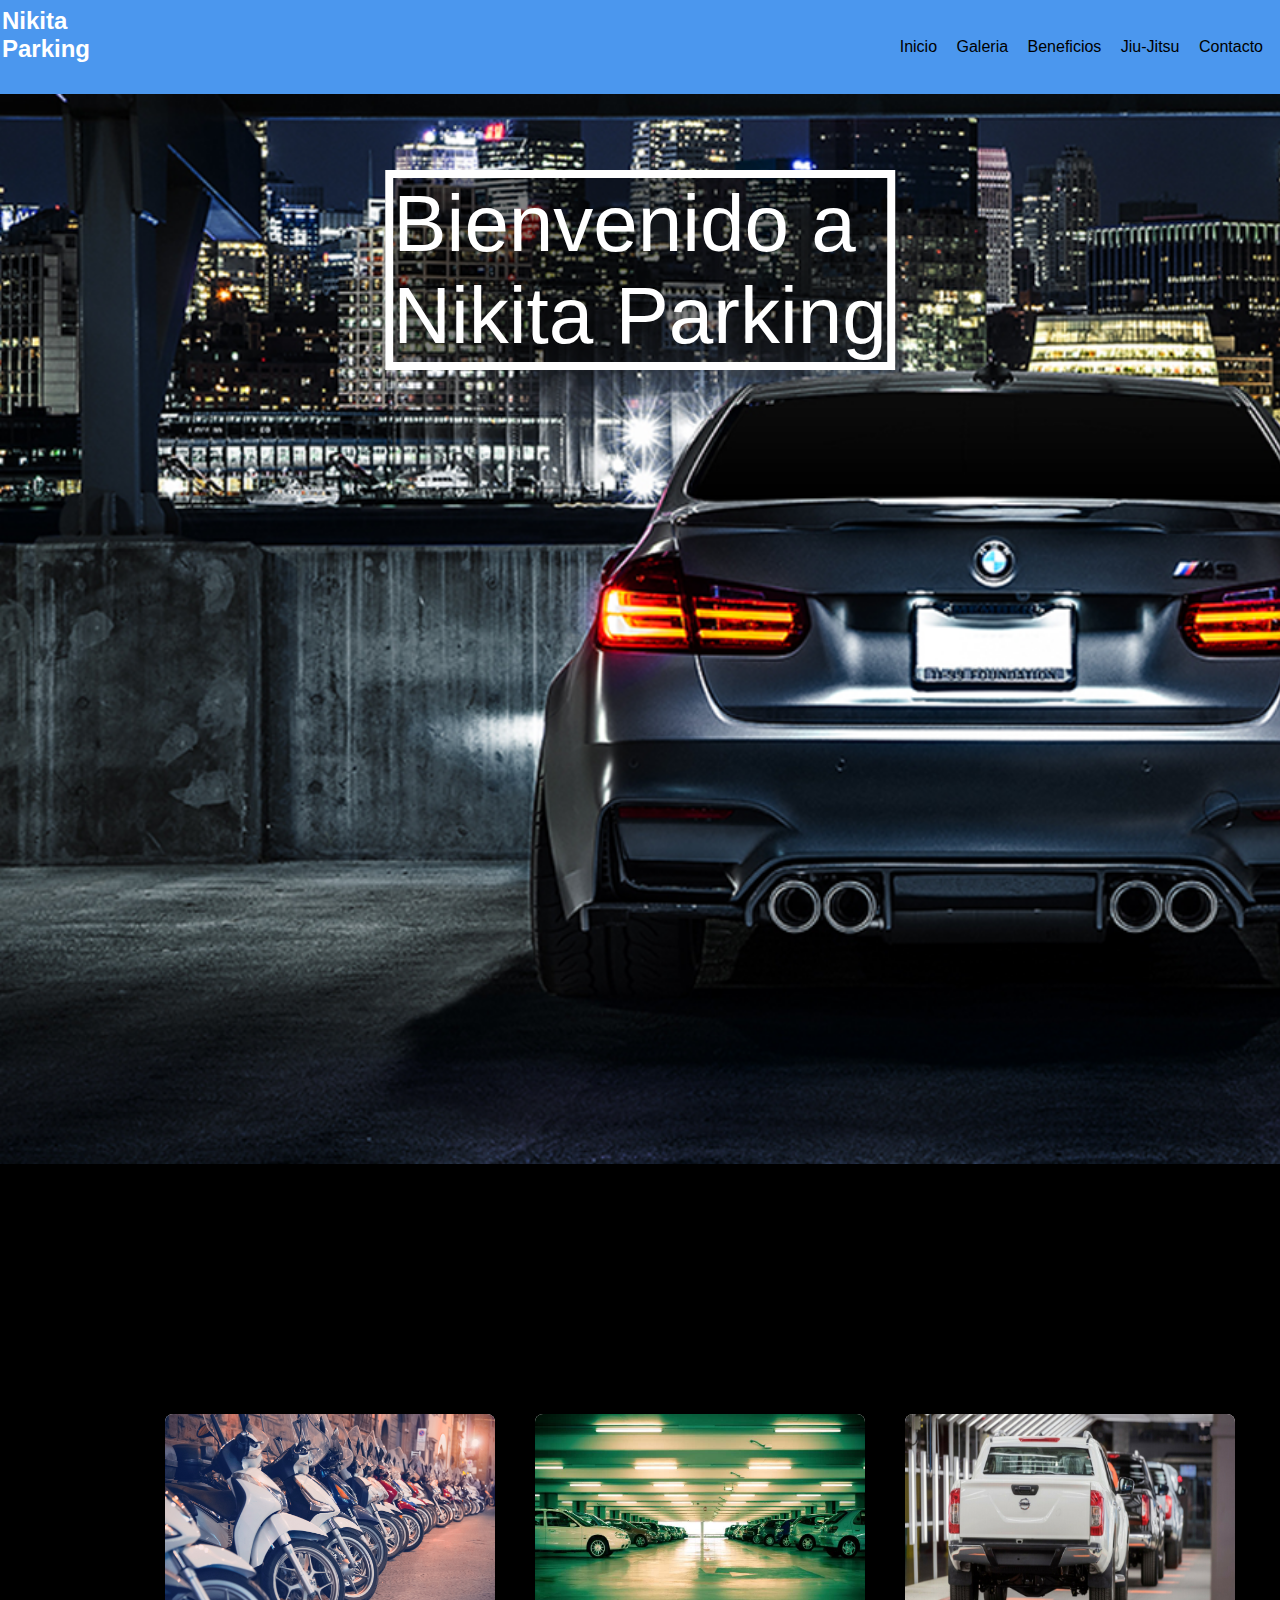
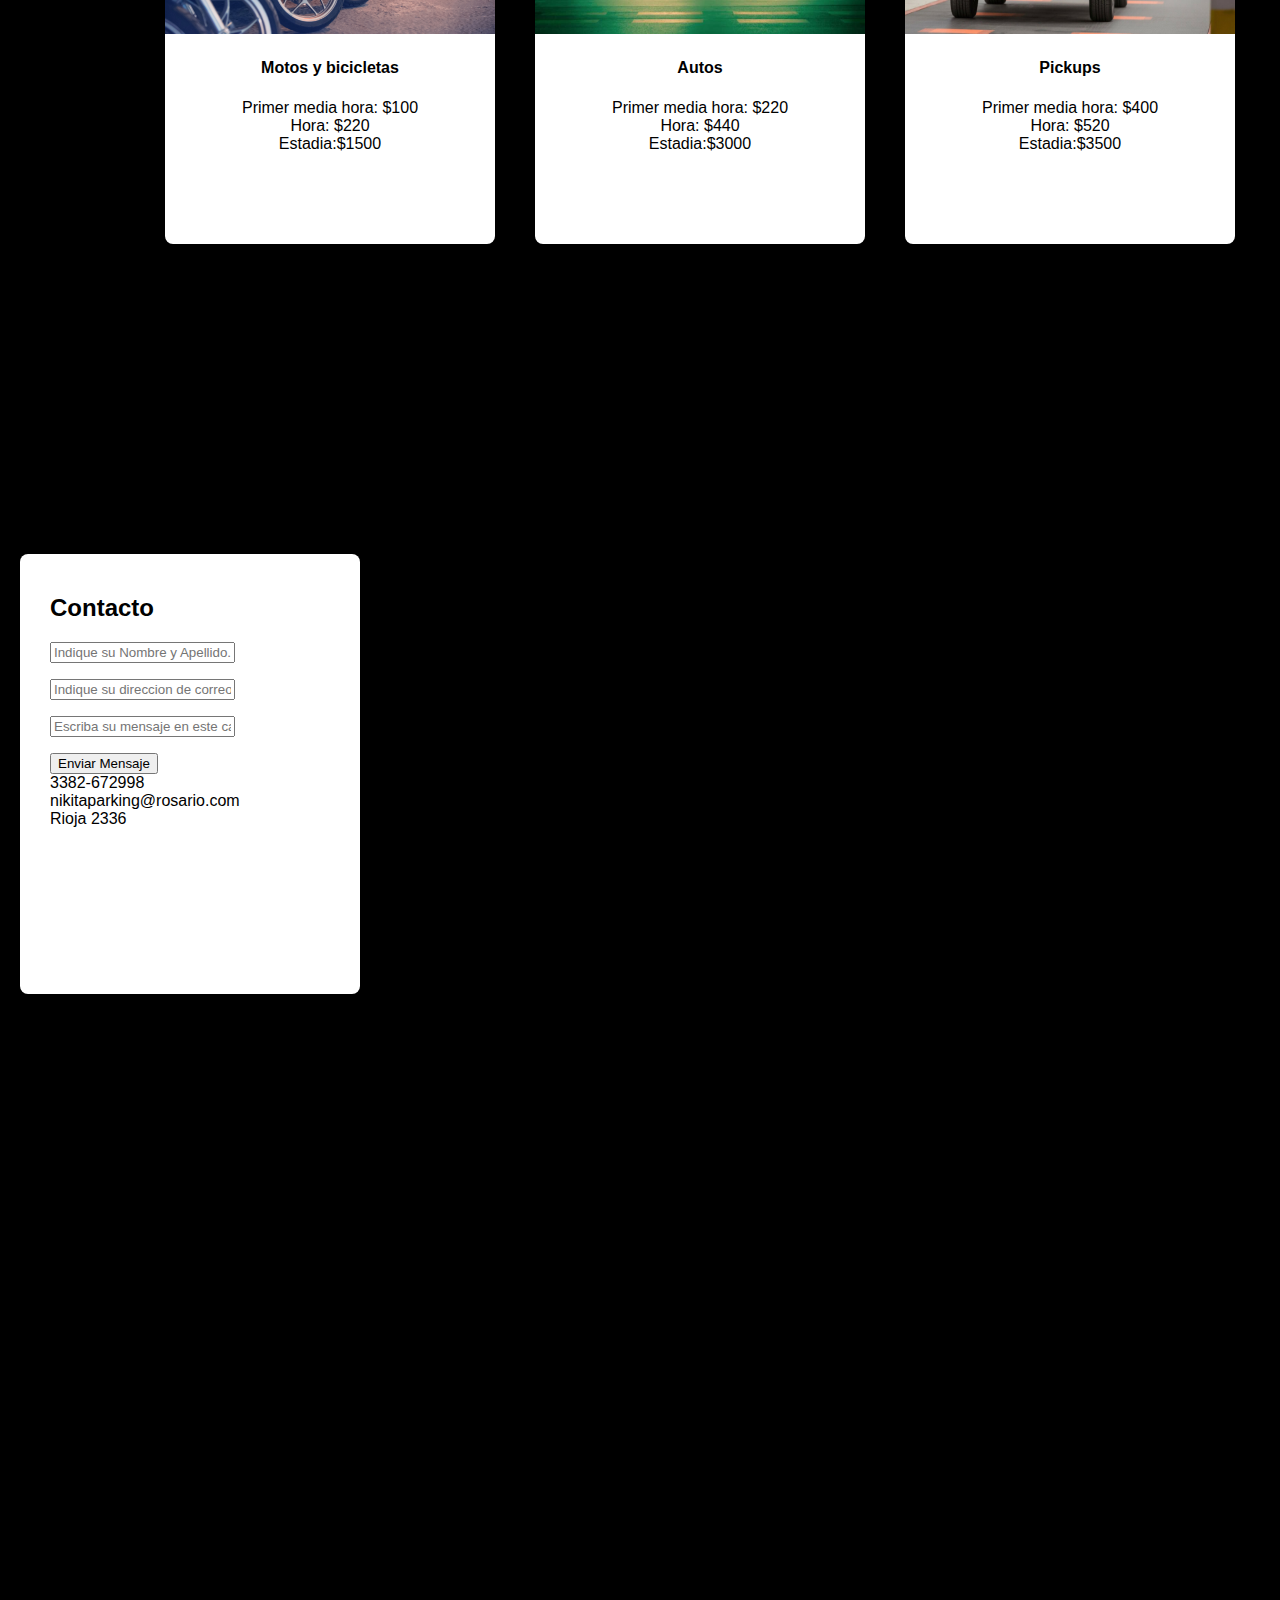
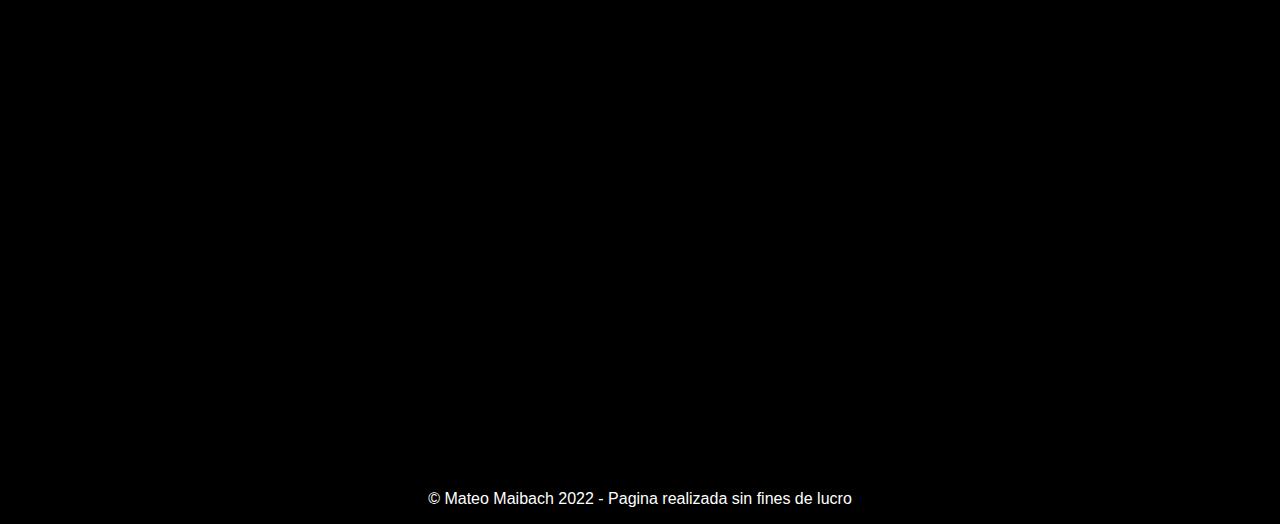
<file: index.html>
<!DOCTYPE html>
<html lang="en">
<head>
    <meta charset="UTF-8">
    <meta http-equiv="X-UA-Compatible" content="IE=edge">
    <meta name="viewport" content="width=device-width, initial-scale=1.0">
    <link rel="stylesheet" href="style/estilos.css">  
    <title>Nikita Parking</title>
</head>
<body>
    <header>
        <a href="#" class="logo">
           
            <h2>Nikita<br>Parking</h2>

        </a>
        <nav>
            <a href="index.html" class="nav-link">Inicio</a>
            <a href="galeria.html" class="nav-link">Galeria</a>
            <a href="beneficios.html" class="nav-link">Beneficios</a>
            <a href="jiu-jitsu.html" class="nav-link">Jiu-Jitsu</a>
            <a href="#Contacto" class="nav-link">Contacto</a>
        </nav>
    </header>
    <section class="hero">
    <div class="contenedor">
        <img src="img/park.png">
        <div class="titulo">Bienvenido a <br>Nikita Parking</div>
    </div>
    <section>
    <div class="container">
        <div class="card">
            <img src="img/moto.jpg">
                <h4>Motos y bicicletas</h4>
                 <p>Primer media hora: $100<br>Hora: $220<br>Estadia:$1500</p>
        </div>
        <div class="card">
            <img src="img/car-park.jpg">
            <h4>Autos</h4>
            <p>Primer media hora: $220<br>Hora: $440<br>Estadia:$3000</p>
        </div>
        <div class="card">
            <img src="img/pickups.jpg">
            <h4>Pickups</h4>
            <p>Primer media hora: $400<br>Hora: $520<br>Estadia:$3500</p>
        </div>
    </div>
    </section>

    <div class="padre-form">
        <form class="form">
        <h2 id="Contacto">Contacto</h2>
        <p type="Nombre y Apellido:"><input placeholder="Indique su Nombre y Apellido..."></p>
        
        <p type="Email:"><input placeholder="Indique su direccion de correo electronico..."></p>
        
        <p type="Mensaje:"><input placeholder="Escriba su mensaje en este campo..."></p>
        
        <button>Enviar Mensaje</button>
    
        <div>
            <span class="fa fa-phone"></span> 3382-672998
            <span class="fa fa-envelope-o"></span>
            nikitaparking@rosario.com <br>Rioja 2336
    
    
        </div>
    </form>
    </div>    
    

    <div class="padre-mapa">
    <div id="mapa">
        <iframe id="mapa" src="https://www.google.com/maps/embed?pb=!1m18!1m12!1m3!1d3348.248220046509!2d-60.6575822842137!3d-32.944455379108675!2m3!1f0!2f0!3f0!3m2!1i1024!2i768!4f13.1!3m3!1m2!1s0x95b7ab410f0dbea3%3A0x69b4029f4a551fd7!2sRioja%202336%2C%20S2000OJD%20Rosario%2C%20Santa%20Fe!5e0!3m2!1ses-419!2sar!4v1666659706500!5m2!1ses-419!2sar" width="600" height="450" style="border:0;" allowfullscreen="" loading="lazy" referrerpolicy="no-referrer-when-downgrade"></iframe>
    </div>
    </div>

    <footer>
        <div  class="footer">
            <p>&copy; Mateo Maibach 2022 - Pagina realizada sin fines de lucro</p>    

        </div>
    </footer>

    
  

    



</body>
</html>
</file>
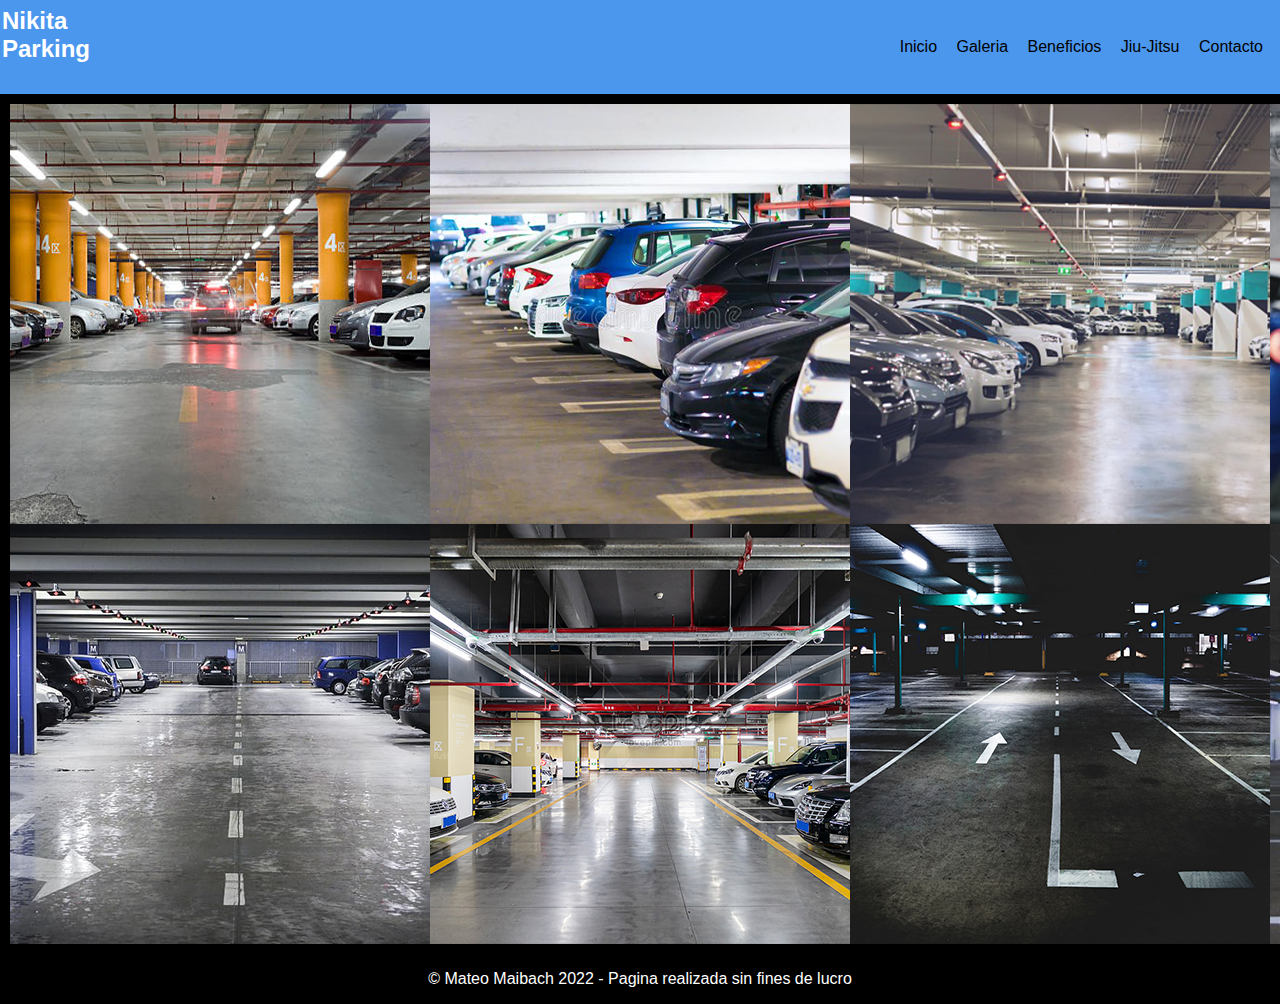
<file: galeria.html>
<!DOCTYPE html>
<html lang="en">
<head>
    <meta charset="UTF-8">
    <meta http-equiv="X-UA-Compatible" content="IE=edge">
    <meta name="viewport" content="width=device-width, initial-scale=1.0">
    <title>Galeria Nikita Parking</title>
</head>
<link rel="stylesheet" href="style/estilos.css">
<body>  
    <header>
        <a href="index.html" class="logo">
            
            <h2>Nikita<br>Parking</h2>

        </a>
        <nav>
            <a href="index.html" class="nav-link">Inicio</a>
            <a href="galeria.html" class="nav-link">Galeria</a>
            <a href="beneficios.html" class="nav-link">Beneficios</a>
            <a href="jiu-jitsu.html" class="nav-link">Jiu-Jitsu</a>
            <a href="#Contacto" class="nav-link">Contacto</a>
        </nav>
    </header>

      
            <section class="gal">
                <img class="a" src="img/f1.png"/>
                <img class="a" src="img/f2.png"/>
                <img class="a" src="img/f3.png"/>
                <img class="a" src="img/f4.png"/>
                <img class="a" src="img/f5.png"/>
                <img class="a" src="img/f6.png"/>
                <img class="a" src="img/f7.png"/>
                <img class="a" src="img/f8.png"/>
            </section>

                <footer>
                    <div  class="footer">
                     <p>&copy; Mateo Maibach 2022 - Pagina realizada sin fines de lucro</p>    
        
                    </div>
                </footer>
        
   

</body>
</html>
</file>
<file: style/estilos.css>
body{
    font-family: sans-serif;
    margin: 0;
    background-color: black;    
    
}

header{
    display: flex;
    height: 90px;
    justify-content: space-between;
    background-color: rgb(75, 151, 238);
    align-items: center;
    padding: 2px;
}

.logo{
    display: flex;
    height: 120px;
    color: white;
    margin-right: 10px;
    
}

a{
    text-decoration: none;
    color: black;
}

nav a{
    font-weight: 600px;
    padding-right: 15px;
}

nav a:hover{
color: white;
}

.contenedor{
    height: 1200px;
    width: 600px;
    
}

.titulo{
    position: absolute;
    top: 30%;
    left: 50%;
    transform: translate(-50%, -50%);
    color: white;
    font-size: 80px;
    font-family: sans-serif;
    background-color: rgba(0,0,0,0.5 );
    border: 8px solid white;
}
.hero img{
    height: 1070px;
   
    

    
}
.container{
    width: 100%;
    max-width: 1200px;
    height: 430px;
    display:flex;
    flex-wrap: wrap;
    justify-content: center;
    margin: auto;
    padding: 100px;
}

.container .card{
    width: 330px;
    height: 430px;
    border-radius: 8px;
    box-shadow: 0 2px 2px rgba(0,0,0,0.2 );
    overflow: hidden;
    margin: 20px;
    text-align: center;
    transition: all 0.25s;
    background-color: white;
}

.container .card img{
    width: 330px;
    height: 220px;
    padding: px;
}

.container .card h4{
    font-weight: 600;
    font-family:sans-serif;
    color: black;
}

#mapa {
    display: flex;
    
    position: relative;
}

.form {
    width: 340px ;
    height: 440px;
    background: white;
    border-radius: 8px;
    box-shadow: 0 0 40px -10px #000;
    margin: calc(50vh - 220px) auto;
    padding: 20px 30px ;
    max-width: calc(100vw -40px);
    box-sizing: border-box;
    font-family: sans-serif;
    position: relative;    
    justify-content: center;
    
}
   

.form .h2{
margin: 10px 0;
padding-bottom: 10px ;
width: 180px;
color: grey;
border-bottom: 3px solid black ;
}

.padre-form{
    border: 1px;
    display: inline-block;
    width: auto;
    margin: 0 20px;
    text-align: justify;
    
    
    
}

.padre-mapa{
    border: 1px;
    display: inline-block;
    width: auto;
    margin: 0 20px;
    text-align: justify;
    padding: 200px;
    
}

.footer {
    color:white;
    text-align: center;
}

.beneficios{
    color: white;
    text-align: center;
   
}

.beneficios ol{
    list-style-type:none;
     
}

.jiu{
    color: white;
}



.jiu h1{
    text-align: center;
    
}

.jiu p{
    display: flex;
    align-items: center;
    justify-content: center;
    text-align: center;
    flex-direction: column;
    background-image:url(img/jiujitsu.jpg);
    width: 1000px;
    height: 800px;
}

.gal {
    display: grid;
    grid-template-columns: 1fr 1fr 1fr 1fr;
    grid-template-rows: 1fr 1fr;
    padding: 10px;
    width: 100%;
}
.gal img:hover{
    
    transform: scale(1.2);
    width: 100%;
    
}

@media screen and (max-width:768px){
    header nav{
        display: flex;
        flex-direction: column;
        align-items:center ;
    }
    .hero img {
        display: flex;
        flex-direction: column;
        align-items: center;
        width: 750px;
        height: 400px;
    }
    .container {
    display: grid;
    grid-template-columns: 1fr;
    }
    .padre-form{
        display: block;
        padding-top: 700px;
        padding-right: 160px;
    }
    .padre-mapa{
        display: inline;
    }
    .gal{
        display: grid;
        grid-template-columns: 1fr;
    }
    .gal img {
        padding: 10px;
    }
}
</file>
